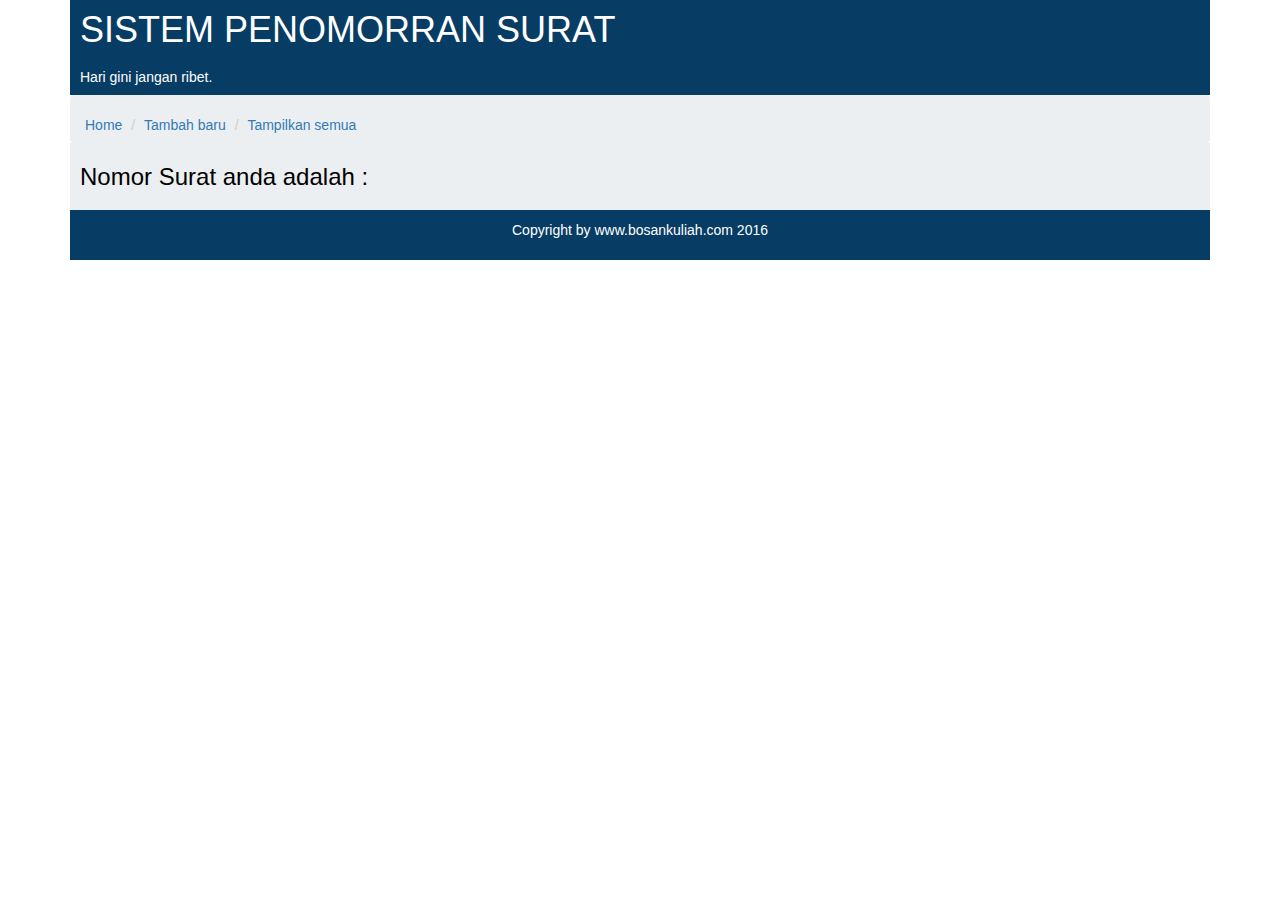
<file: nekuwis.html>
<!DOCTYPE html>
<html>
<head>
	<link rel="stylesheet" type="text/css" href="css/bootstrap.css">
	<link rel="stylesheet" type="text/css" href="css/custom.css">

	<title>BosanKuliah</title>
</head>

<body>
	<div id="pembungkus" class="container" >
		<div id="raiso">
			<h1 class="judul"> SISTEM PENOMORRAN SURAT</h1>
			<h5 class="judul">Hari gini jangan ribet.</h5>
		</div>
		<!-- <nav id="navbar">
			<ul  class="judul nav nav-pills">
				<li role="presentation"><a href="index.html">Beranda</a></li>
				<li role="presentation" class="active"><a href="tambahbaru.html">Tambah Baru</a></li>
				<li role="presentation"><a href="tampil.html">Tampilkan Semua</a></li>
			</ul>
		</nav> -->
		<ol class="breadcrumb marginnol">
			<li><a href="index.html">Home</a></li>
			<li><a href="tambahbaru.html">Tambah baru</a></li>
			<li clas="active"><a href="tampil.html">Tampilkan semua</a></li>
			
		</ol>
		<div id="konten">
			<h3>Nomor Surat anda adalah :</h3>
		</div>
		<div id="footer">
			<p align="center">Copyright by www.bosankuliah.com 2016</p>
		</div>
	</div>
	<!-- jQuery (necessary for Bootstrap's JavaScript plugins) -->
	<script src="https://ajax.googleapis.com/ajax/libs/jquery/1.12.4/jquery.min.js"></script>
	<!-- Include all compiled plugins (below), or include individual files as needed -->
	<script src="js/bootstrap.min.js"></script>
</body>
</html>
</file>
<file: css/custom.css>
nav#navbar{
	background: #ECEFF1;

}
#navbar .nav-pills > li.active > a, 
#navbar .nav-pills > li.active > a:hover, 
#navbar .nav-pills > li.active > a:focus {
  color: #fff;
  background-color: #a10000;
  border-radius: 0px;
}

#navbar .nav > li > a:hover, .nav > li > a:focus {
  text-decoration: none;
  background-color: #CF8B8B;
}
div#konten{
	margin-top: 0px;
	padding: 1px 10px 10px 10px;
	background: #ECEFF1;
	color: black;
}
div#tomboltambahbaru{

}
/*membuat clas btn-apa*/
.marginnol{
	margin:0px;
	background:#ECEFF1;
	padding-top: 20px;
}
.table-no{
	width: 100px;
}
.btn-abang{
	 color: #fff;
  background-color: #a70000;
  border-radius: 0px;
}
.btn-abang:hover , .btn-abang:focus{
	 color: #fff;
  background-color: #D30D0D;
  border-radius: 0px;
}
.wrap{
	position: relative;
	margin: 0 auto;
	width: 900px;
}

div#footer{
	margin-top: 0px;
	padding: 10px;
	background: #073C64;
	color: white;
	width: 100%;
	float: left;
}
div#raiso{
	display: block;
	background: #073C64;
	color: white;
	margin:0;
}

body{
	padding: 0;
	margin-top: 0;
}

.judul{
	padding: 10px 10px 10px 10px;
	margin: 0px 0px 0px 0px;
}

.carouselcustom{
	height: 300px;
}

.itemslide{
	text-align: center;
}

.fotoimg{
	max-height: 300px;
	display:inline-block;
}
</file>
